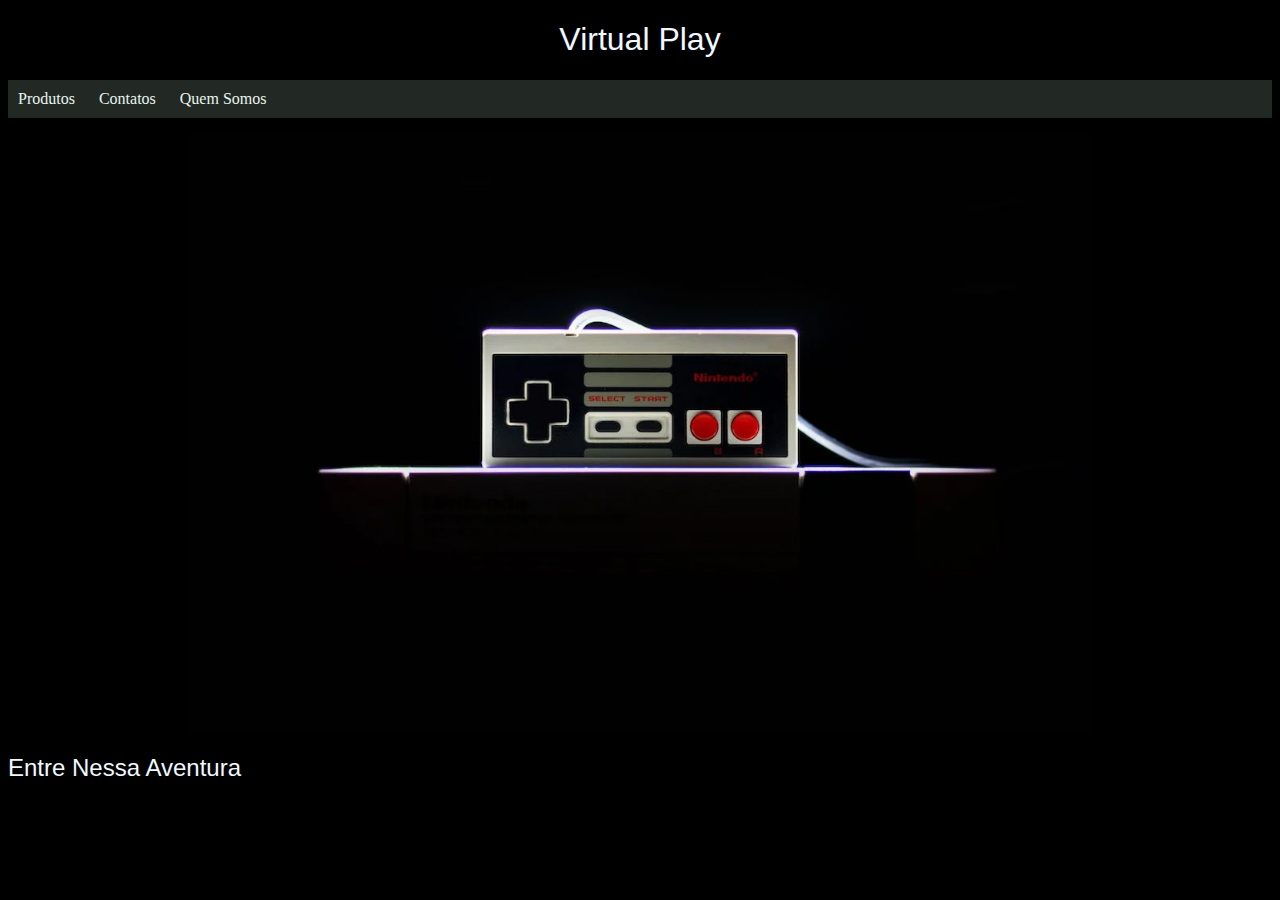
<file: index.html>
<!DOCTYPE html>
<html lang="pt-br">
<head>
    <meta charset="UTF-8">
    <meta http-equiv="X-UA-Compatible" content="IE=edge">
    <meta name="viewport" content="width=device-width, initial-scale=1.0">
    <link rel="shortcut icon" href="favicon-16x16.png" type="image/x-icon">
    <title>Virtual Play</title>
    <link rel="stylesheet" href="style.css">
</head>

<body>
    <h1>Virtual Play</h1>
    <nav class="dp-menu">
        <ul>
            <li><a href="#">Produtos</a>
                <ul>
                    <li><a href="Jogos.html">Jogos</a></a></li>
                    
                  </ul>
            </li>
              
            <li><a href="contatos.html">Contatos</a></li>
            <li><a href="quemsomos.html">Quem Somos</a></li>
        </ul>
        
    </nav>

    <img src="pexels-photo-1637436.webp" alt="image">
    <h2>Entre Nessa Aventura</h2>
    <p>Lorem ipsum dolor sit amet consectetur adipisicing elit. Ex rem id laboriosam excepturi reprehenderit architecto debitis atque deleniti voluptate, est, optio nam, facere cumque illo nulla nostrum temporibus officia explicabo?</p>
</body>

</html>
</file>
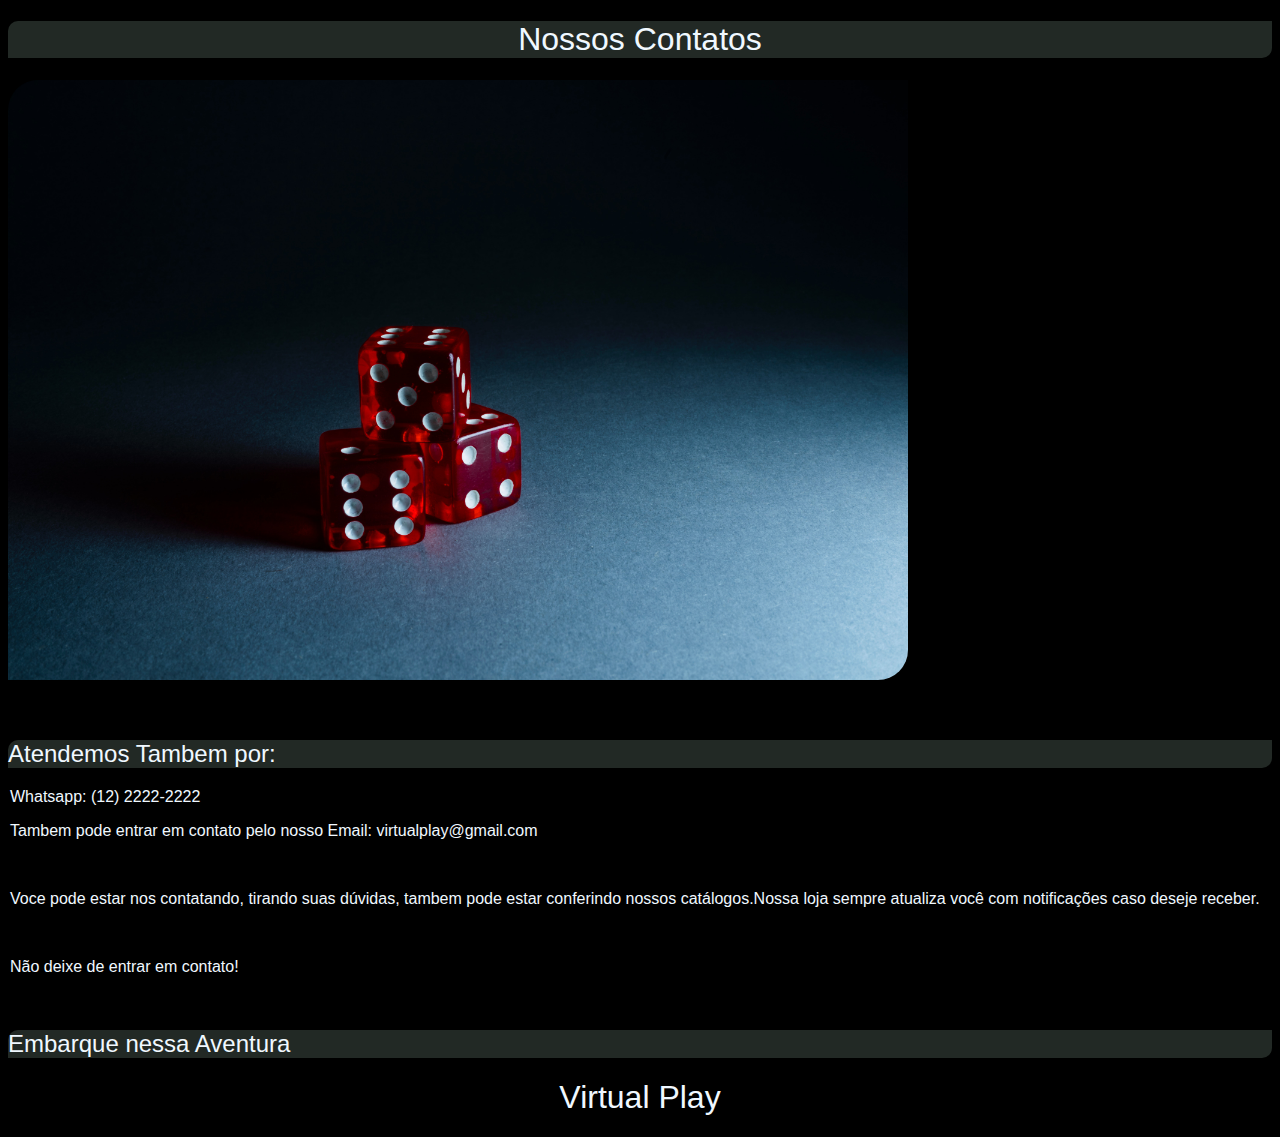
<file: contatos.html>
<!DOCTYPE html>
<html lang="pt-br">
<head>
    <meta charset="UTF-8">
    <meta http-equiv="X-UA-Compatible" content="IE=edge">
    <meta name="viewport" content="width=device-width, initial-scale=1.0">
    <link rel="shortcut icon" href="favicon-16x16.png" type="image/x-icon">
    <title>Contatos</title>
    <style>
     body{
        background-color: black;
       }
     #principal{
        background-color: rgb(34,41,37);
    
        color: aliceblue;

        font-family: 'Segoe UI', Tahoma, Geneva, Verdana, sans-serif;
        font-weight: lighter;
        border-radius: 10px 0;

      }
      img{
        width:100%;
        height: 100%;
        max-width: 900px;
        min-width: 280px;
        border-radius: 30px 0px;
        margin: auto;
       
        
        
        
      }
      h2{
        background-color: rgb(34,41,37);
    
        color: aliceblue;

        font-family: 'Segoe UI', Tahoma, Geneva, Verdana, sans-serif;
        font-weight: lighter;
        border-radius: 10px 0;
        
      }
      p{
        color: aliceblue;

        font-family: 'Segoe UI', Tahoma, Geneva, Verdana, sans-serif;
        font-weight: lighter;
        text-align: justify;
        text-indent: 2px;
        

      }
      h1{
        color: aliceblue;

        font-family: 'Segoe UI', Tahoma, Geneva, Verdana, sans-serif;

        font-weight: lighter;
        
        text-align: center;
      }

    </style>
</head>
<body>
    <h1 id="principal">Nossos Contatos</h1>
    <img src="pexels-fabian-reitmeier-707837.jpg" alt="">
    <br><br><br>
    <h2>Atendemos Tambem por:</h2>
    <p>Whatsapp: (12) 2222-2222</p>
    <p>Tambem pode entrar em contato pelo nosso Email: virtualplay@gmail.com</p>
    <br>
    <p>Voce pode estar nos contatando, tirando suas dúvidas, tambem pode estar conferindo nossos catálogos.Nossa loja sempre atualiza você com notificações caso deseje receber.</p>
    <br>
    <p>Não deixe de entrar em contato!</p>
    <br>
    <h2>Embarque nessa Aventura</h2>
    <h1>Virtual Play</h1>
</body>
</html>
</file>
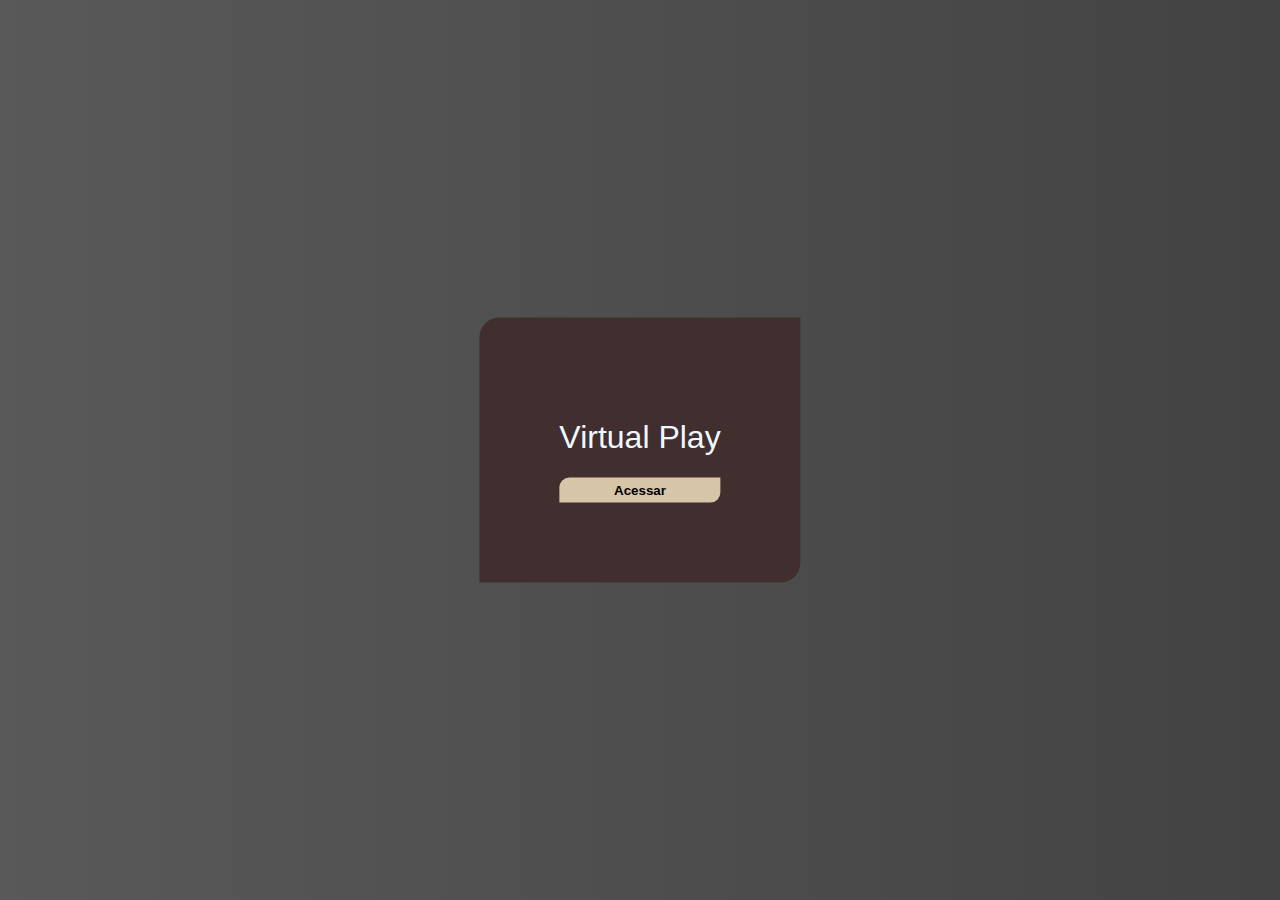
<file: indexsite.html>
<!DOCTYPE html>
<html lang="pt-br">
<head>
    <meta charset="UTF-8">
    <meta http-equiv="X-UA-Compatible" content="IE=edge">
    <meta name="viewport" content="width=device-width, initial-scale=1.0">
    <link rel="shortcut icon" href="favicon-16x16.png" type="image/x-icon">
    <title>Virtual Play</title>
    <style>
        body{
            background-image: linear-gradient(to left, black,rgb(89, 89, 89));
            background-size: 400% 100%;
            animation: image 1.5s infinite alternate;
        }
        div{
            position: absolute;
            top: 50%;
            left: 50%;
            transform: translate(-50%,-50%);
            background-color: rgb(65, 46, 46);
            padding: 80px;
            border-radius: 20px 0;
            
           

        }
        h1{
            color: aliceblue;
            font-family: 'Segoe UI', Tahoma, Geneva, Verdana, sans-serif;
            font-weight: lighter;
         
        }
        @keyframes image {
        0%{
          background-position: 0%;
        }
        100%{
          background-position: 100%;
        }
        
      }
      button{
        padding: 5px;
        width: 100%;
        font-family: 'Segoe UI', Tahoma, Geneva, Verdana, sans-serif;
        font-weight: bold;
        border: none;
        border-radius: 10px 0;
        cursor: pointer;
        background-color: rgb(214, 198, 167);
      }
      button:hover{
        background-color: rgb(221, 217, 225);
        transform: background 1s;
      }

      
    </style>
</head>
<body>
    <div>
        <h1>Virtual Play</h1>
        <a href="index.html"><button>Acessar</button></a>
    </div>
    
</body>
</html>
</file>
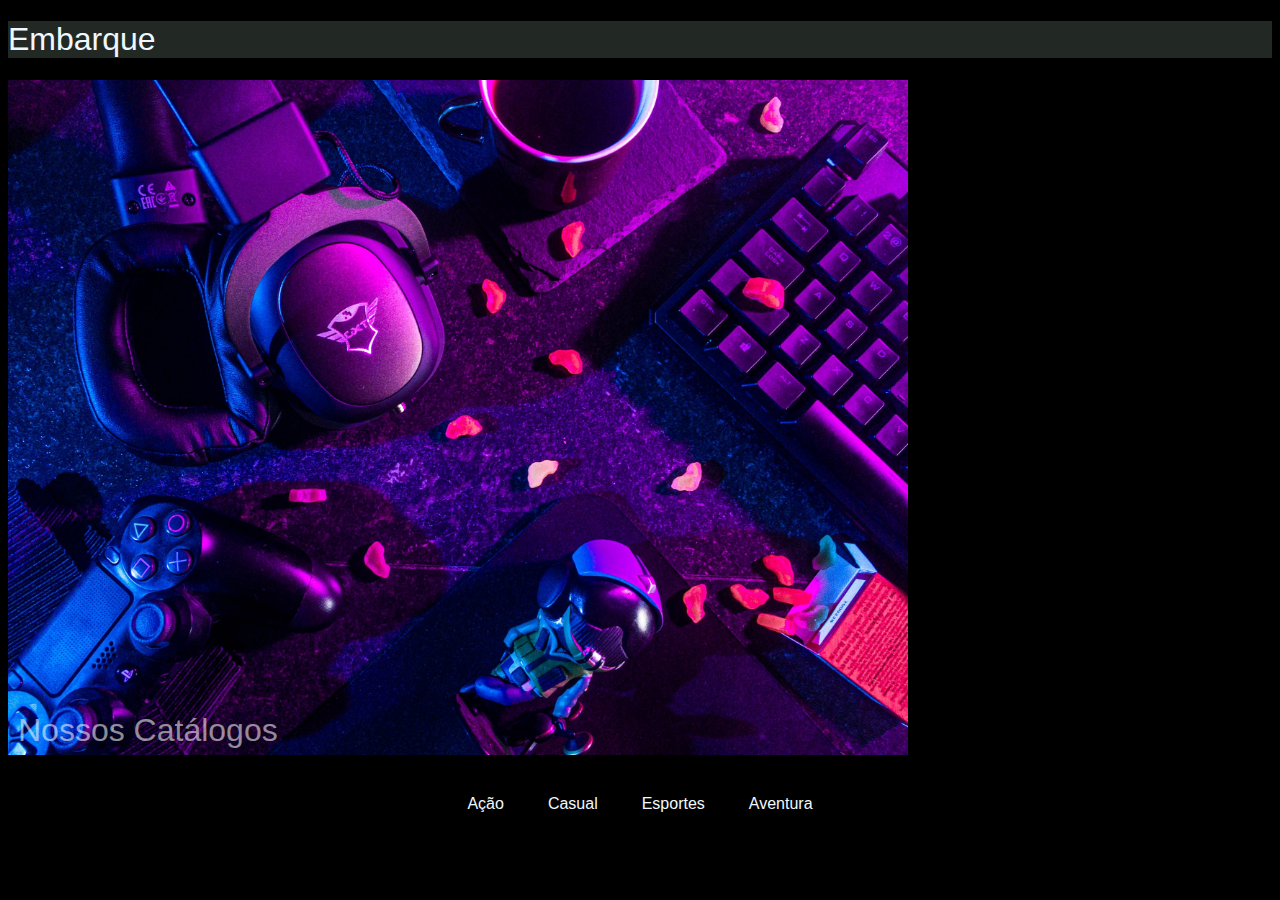
<file: Jogos.html>
<!DOCTYPE html>
<html lang="pt-br">
<head>
    <meta charset="UTF-8">
    <meta http-equiv="X-UA-Compatible" content="IE=edge">
    <meta name="viewport" content="width=device-width, initial-scale=1.0">
    <link rel="shortcut icon" href="favicon-16x16.png" type="image/x-icon">
    <title>Jogos Virtual Play</title>
    <style>
        body{
            background-color: black;

        }
        img{
            height: 100%;
            width: 100%;
            max-width: 900px;
            min-width: 280px;
            

        }
        .container{
            position: relative;
            

        }
        .legenda{
            position: absolute;
            left: 10px;
            bottom: 10px;
        }
        .legenda h1{
            color: rgba(250, 248, 248, 0.559);
            margin: 0;
            font-family: 'Segoe UI', Tahoma, Geneva, Verdana, sans-serif;
            font-weight: lighter;

        }
        #primeiro{
        background-color: rgb(34,41,37);
    
        color: aliceblue;

        font-family: 'Segoe UI', Tahoma, Geneva, Verdana, sans-serif;
        font-weight: lighter;
        }
        nav{
            text-align: center;
        }
        
        nav a{
            text-decoration: none;
            padding: 20px;
            text-align: center;
            color: aliceblue;
            font-weight: lighter;
            font-family: 'Segoe UI', Tahoma, Geneva, Verdana, sans-serif;
            position: relative
        }
        nav a::after{
            content: "";
            width: 0%;
            height: 6px;
            background-color: rgb(34,41,37);
            position: absolute;
            bottom: 0;
            left: 0;
            transition: 0.8s ease-in-out;

        }
        nav a:hover::after{
            width: 100%;

        }


        


    </style>
</head>
<body>
    <h1 id="primeiro">Embarque</h1>
    <div class="container">
       <img src="pexels-lucieimage3165335.jpg" alt="">
       <div class="legenda">
        <h1>Nossos Catálogos</h1>

       </div>
            
    </div>
    <br><br>
    <nav>
        
            <a href="#">Ação</a></li>
            <a href="#">Casual</a></li>
            <a href="#">Esportes</a></li>
            <a href="#">Aventura</a></li>
        
    </nav>
</body>
</html>
</file>
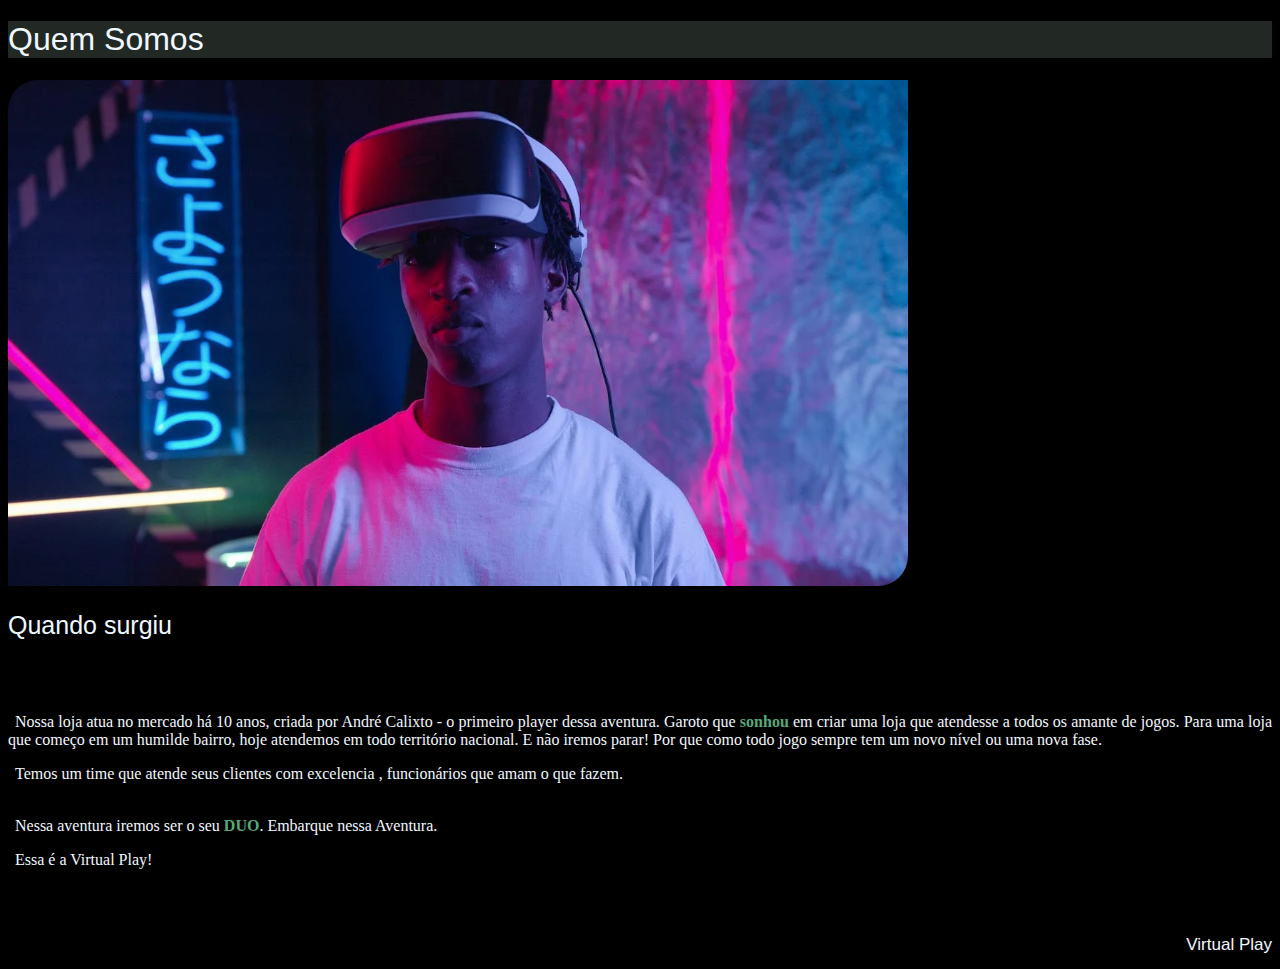
<file: quemsomos.html>
<!DOCTYPE html>
<html lang="pt-br">
<head>
    <meta charset="UTF-8">
    <meta http-equiv="X-UA-Compatible" content="IE=edge">
    <meta name="viewport" content="width=device-width, initial-scale=1.0">
    <link rel="shortcut icon" href="favicon-16x16.png" type="image/x-icon">
    <title>Quem Somos</title>
    <style>
        body{
            background-color: black;
       }
       h1{
        background-color: rgb(34,41,37);
    
        color: aliceblue;

        font-family: 'Segoe UI', Tahoma, Geneva, Verdana, sans-serif;
        font-weight: lighter;

      }
      #principal{
        text-align: left;
        font-size: 25px;
      }
      h2{
        font-family: 'Segoe UI', Tahoma, Geneva, Verdana, sans-serif;
        color: aliceblue;
        font-weight: lighter;
        font-size: 17px;
        text-align: right;
      }

      img{
        width: 100%;
        height: 100%;
        max-width: 900px;
        min-width: 280px;
        margin: auto;
        border-radius: 30px 0;
       
        
      }
      
      P{
        color: aliceblue;
        text-indent: 7px;
        text-align: justify;
      }
      strong{
        color: rgb(86, 169, 121);
        font-weight: bold;
      }
      

    </style>
</head>
<body>
    <h1>Quem Somos</h1>
      <img src="pexels-photo-7773724.webp" alt="">
    <h2 id="principal">Quando surgiu</h2>
    <br><br>
    <p>Nossa loja atua no mercado há 10 anos, criada por André Calixto - o primeiro player dessa aventura. Garoto que <strong>sonhou</strong> em criar uma loja que atendesse a todos os amante de jogos. Para uma loja que começo em um humilde bairro, hoje atendemos em todo território nacional. E não iremos parar! Por que como todo jogo sempre tem um novo nível ou uma nova fase.</p> <p>Temos um time que atende seus clientes com excelencia , funcionários que amam o que fazem. <br><br> <p>Nessa aventura iremos ser o seu <strong>DUO</strong>. Embarque nessa Aventura.  </p>
    <p>Essa é a Virtual Play!</p>
    <br><br>
    <h2>Virtual Play</h2>
</body>
</html>
</file>
<file: style.css>
body{
    background-color: black;
    
    
    
}

:root{
    --cor-fundo : rgb(34,41,37);
    --cor-hover : rgb(113, 185, 144);
    --cor-primaria: rgb(233, 244, 238);
    
}

.dp-menu ul{
    list-style-type: none;
    padding: 0;
    
}

.dp-menu ul{
    background-color: var(--cor-fundo);
}

.dp-menu ul li{
    display: inline;
    position: relative;
   
}

.dp-menu ul li a{
    display:inline-block;
    color: var(--cor-primaria);
    text-decoration: none;
    padding: 10px;
    transition: background 0.3s;
}

.dp-menu ul li a:hover{
   background-color: var(--cor-hover);
   
}

.dp-menu ul ul{
    display: none;
    left: 0;
    position: absolute;
    
    

}

.dp-menu ul li:hover ul{
    display: block;
    

}

.dp-menu ul ul {
   width: 150px;

 

}

.dp-menu ul ul li a{
    display: block;
}

img{
   
   width: 100%;
   height: 100%;
   max-width: 900px;
   min-width: 280px;
   margin: auto;
   display: flex;
}

h1{
    color: aliceblue;
    text-align: center;
    font-weight: lighter;
    font-family: 'Segoe UI', Tahoma, Geneva, Verdana, sans-serif;
}

h2{
    color: aliceblue;
    font-family: 'Segoe UI', Tahoma, Geneva, Verdana, sans-serif;
    font-weight: lighter;

}

@keyframes image {
    0%{
      background-position: 0%;
    }
    100%{
      background-position: 100%;
    }
    
  }
</file>
